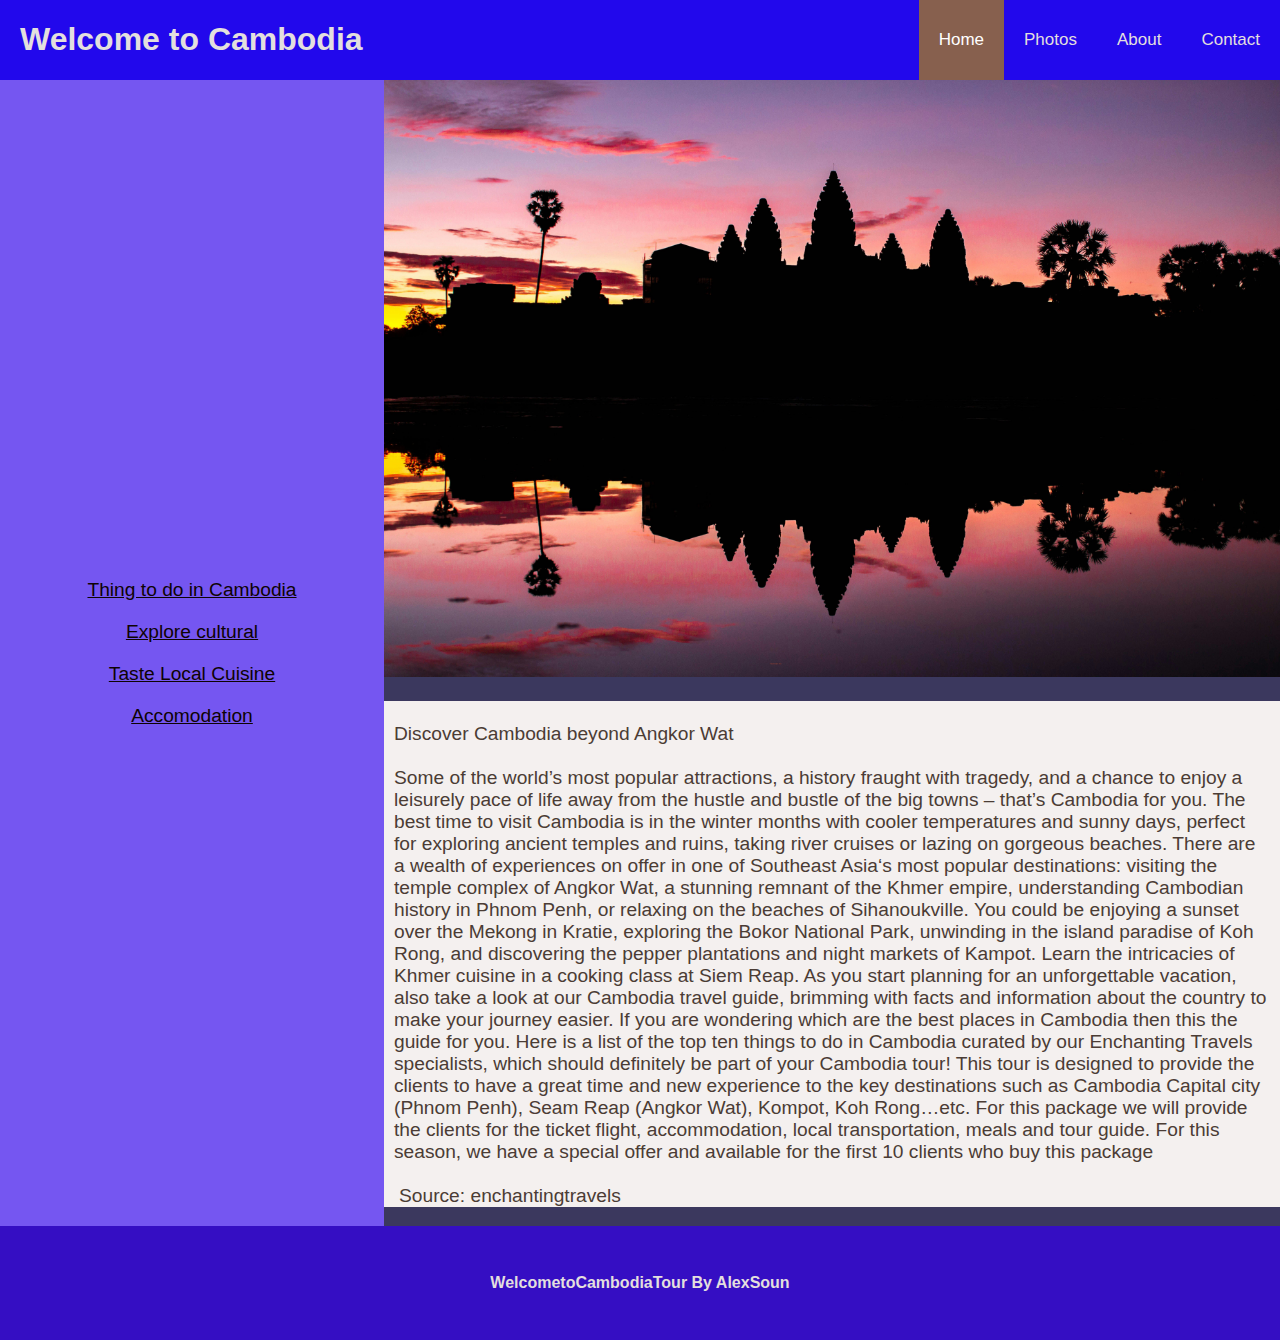
<file: index.html>
<!DOCTYPE html>
<html lang="en">
  <head>
    <meta charset="UTF-8" />
    <meta http-equiv="X-UA-Compatible" content="IE=edge" />
    <meta name="viewport" content="width=device-width, initial-scale=1.0" />
    <meta name="description" content="Knitting hobby site" />
    <title>WELCOME TO CAMBODIA TOUR| Home</title>
    <link rel="stylesheet" href="css/style.css" />
    <link rel="stylesheet" href="css/index.css" />
  </head>

  <body>
    <header>
      <h1>Welcome to Cambodia</h1>
      <label for="hamburger_checkbox">
        <img
          id="hamburger_image"
          src="images/hamburger-menu.svg"
          alt="Expand and collapse menu."
        />
      </label>
      <input id="hamburger_checkbox" type="checkbox" />
      <nav>
        <a class="active_nav" href="index.html">Home</a>
        <a href="photos.html">Photos</a>
        <a href="about.html">About</a>
        <a href="contact.html">Contact</a>
      </nav>
    </header>
    <main>
      <aside>
        <a href="https://www.viator.com/en-AU/Cambodia/d12"
          >Thing to do in Cambodia</a
        >
        <a href="https://en.wikipedia.org/wiki/Culture_of_Cambodia"
          >Explore cultural</a
        >
        <a href="https://en.wikipedia.org/wiki/Culture_of_Cambodia#Cuisine"
          >Taste Local Cuisine</a
        >
        <a
          href="https://www.audleytravel.com/cambodia/country-guides/cambodias-best-beach-holidays-and-island-resorts"
          >Accomodation</a
        >
      </aside>
      <section>
        <img
          id="main_image"
          srcset="
            images/480w/Angkor.jpg   480w,
            images/960w/Angkor.jpg   960w,
            images/1920w/Angkor.jpg 1920w
          "
          sizes="(max-width: 480px) 480px,
                        (max-width: 960px) 960px,
                        (max-width: 1920px) 1920px"
          src="images/1920w/Angkor.jpg"
          title="Cambodia Tour"
          alt="Cambodia Tour"
        />

        <article>
          <h2><strong>Cambodia beyond Angkor Wat</strong></h2>
          <p>
            <br />
            Discover Cambodia beyond Angkor Wat <br /><br />
            Some of the world’s most popular attractions, a history fraught with
            tragedy, and a chance to enjoy a leisurely pace of life away from
            the hustle and bustle of the big towns – that’s Cambodia for you.
            The best time to visit Cambodia is in the winter months with cooler
            temperatures and sunny days, perfect for exploring ancient temples
            and ruins, taking river cruises or lazing on gorgeous beaches. There
            are a wealth of experiences on offer in one of Southeast Asia‘s most
            popular destinations: visiting the temple complex of Angkor Wat, a
            stunning remnant of the Khmer empire, understanding Cambodian
            history in Phnom Penh, or relaxing on the beaches of Sihanoukville.
            You could be enjoying a sunset over the Mekong in Kratie, exploring
            the Bokor National Park, unwinding in the island paradise of Koh
            Rong, and discovering the pepper plantations and night markets of
            Kampot. Learn the intricacies of Khmer cuisine in a cooking class at
            Siem Reap. As you start planning for an unforgettable vacation, also
            take a look at our Cambodia travel guide, brimming with facts and
            information about the country to make your journey easier. If you
            are wondering which are the best places in Cambodia then this the
            guide for you. Here is a list of the top ten things to do in
            Cambodia curated by our Enchanting Travels specialists, which should
            definitely be part of your Cambodia tour! This tour is designed to
            provide the clients to have a great time and new experience to the
            key destinations such as Cambodia Capital city (Phnom Penh), Seam
            Reap (Angkor Wat), Kompot, Koh Rong…etc. For this package we will
            provide the clients for the ticket flight, accommodation, local
            transportation, meals and tour guide. For this season, we have a
            special offer and available for the first 10 clients who buy this
            package
            <br /><br /><a
              href="https://www.enchantingtravels.com/destinations/asia/cambodia/top-10-things-to-do-in-cambodia/"
              >Source: enchantingtravels</a
            >
          </p>
        </article>
      </section>
    </main>

    <footer>
      <p>
        <strong> WelcometoCambodiaTour By AlexSoun </strong>
      </p>
    </footer>
  </body>
</html>
</file>
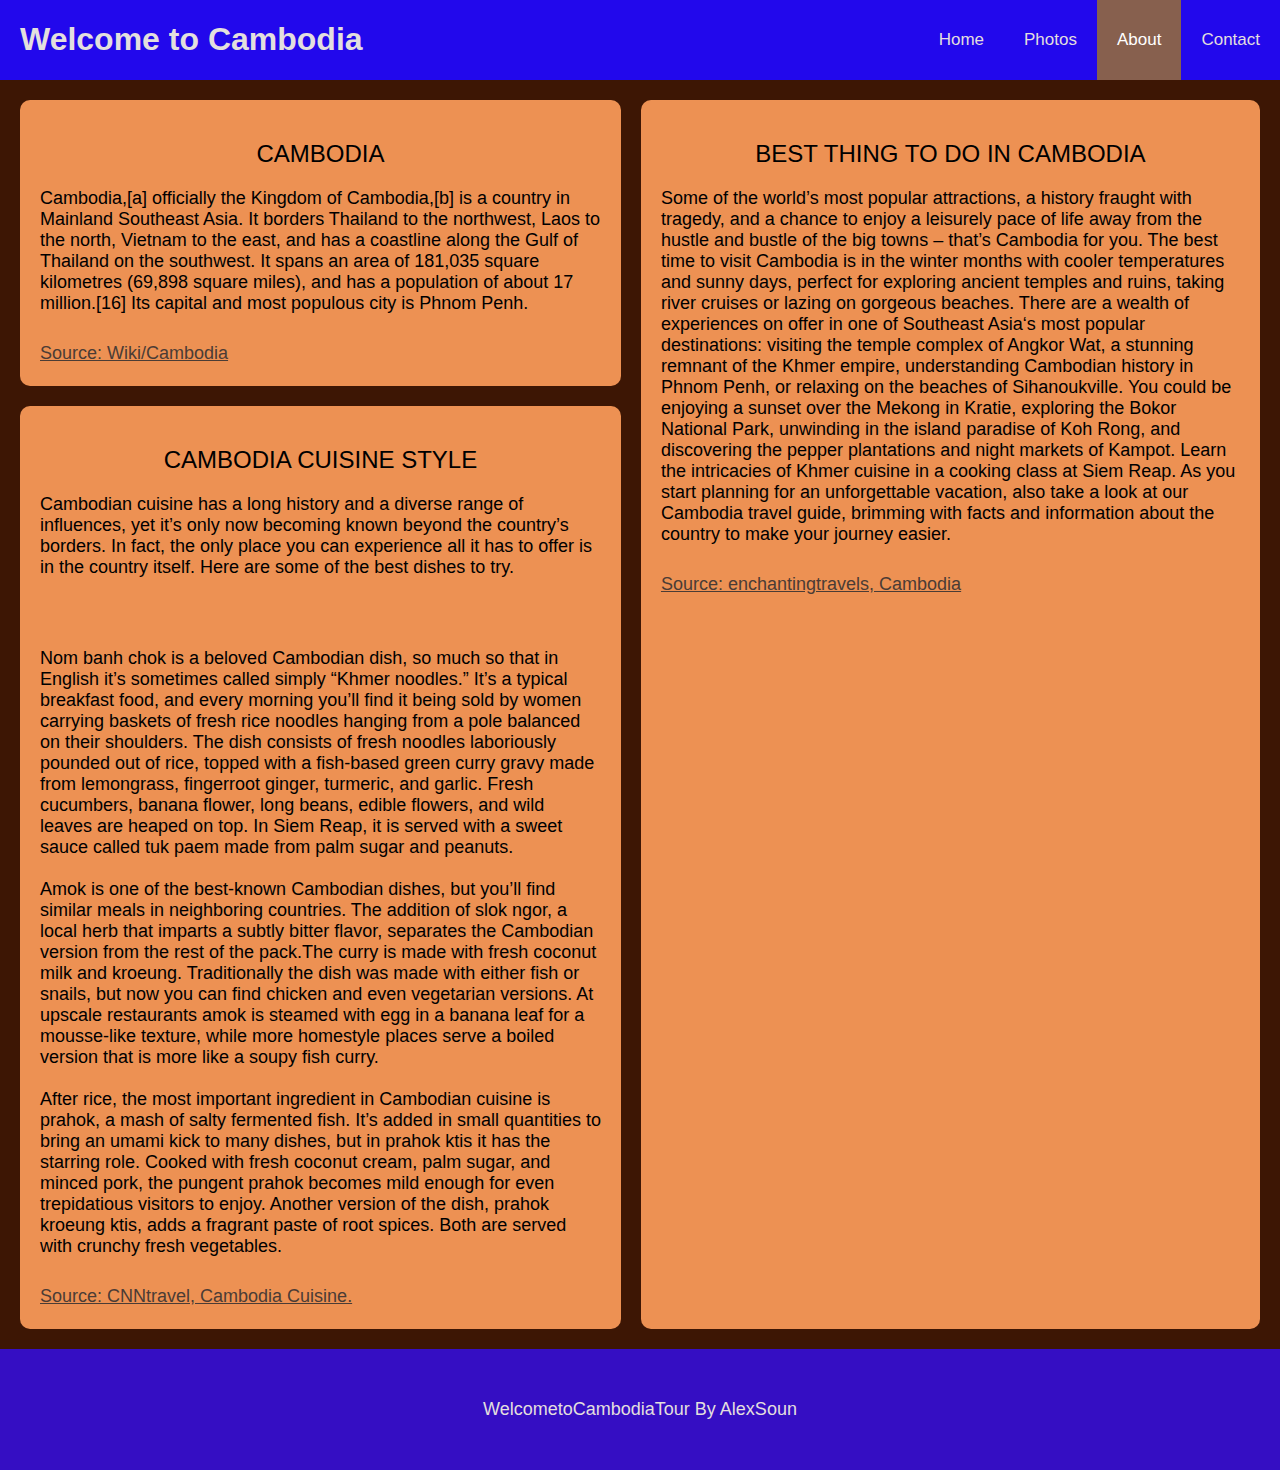
<file: about.html>
<!DOCTYPE html>
<html lang="en">
  <head>
    <meta charset="UTF-8" />
    <meta http-equiv="X-UA-Compatible" content="IE=edge" />
    <meta name="viewport" content="width=device-width, initial-scale=1.0" />
    <meta name="description" content="Welcome to Cambodia" />
    <title>Welcome to Cambodia | About</title>
    <link rel="stylesheet" href="css/style.css" />
    <link rel="stylesheet" href="css/about.css" />
  </head>

  <body>
    <header>
      <h1>Welcome to Cambodia</h1>
      <label for="hamburger_checkbox">
        <img
          id="hamburger_image"
          src="images/hamburger-menu.svg"
          alt="Expand and collapse menu."
        />
      </label>
      <input id="hamburger_checkbox" type="checkbox" />
      <nav>
        <a href="index.html">Home</a>
        <a href="photos.html">Photos</a>
        <a class="active_nav" href="about.html">About</a>
        <a href="contact.html">Contact</a>
      </nav>
    </header>
    <main>
      <div id="container1">
        <h2>CAMBODIA</h2>
        <p>
          Cambodia,[a] officially the Kingdom of Cambodia,[b] is a country in
          Mainland Southeast Asia. It borders Thailand to the northwest, Laos to
          the north, Vietnam to the east, and has a coastline along the Gulf of
          Thailand on the southwest. It spans an area of 181,035 square
          kilometres (69,898 square miles), and has a population of about 17
          million.[16] Its capital and most populous city is Phnom Penh.
        </p>
        <a href="https://en.wikipedia.org/wiki/Cambodia">
          Source: Wiki/Cambodia</a
        >
      </div>
      <div id="container2">
        <h2>CAMBODIA CUISINE STYLE</h2>
        <p>
          Cambodian cuisine has a long history and a diverse range of
          influences, yet it’s only now becoming known beyond the country’s
          borders. In fact, the only place you can experience all it has to
          offer is in the country itself. Here are some of the best dishes to
          try.
        </p>
        <br />
        <p>
          Nom banh chok is a beloved Cambodian dish, so much so that in English
          it’s sometimes called simply “Khmer noodles.” It’s a typical breakfast
          food, and every morning you’ll find it being sold by women carrying
          baskets of fresh rice noodles hanging from a pole balanced on their
          shoulders. The dish consists of fresh noodles laboriously pounded out
          of rice, topped with a fish-based green curry gravy made from
          lemongrass, fingerroot ginger, turmeric, and garlic. Fresh cucumbers,
          banana flower, long beans, edible flowers, and wild leaves are heaped
          on top. In Siem Reap, it is served with a sweet sauce called tuk paem
          made from palm sugar and peanuts.<br /><br />Amok is one of the
          best-known Cambodian dishes, but you’ll find similar meals in
          neighboring countries. The addition of slok ngor, a local herb that
          imparts a subtly bitter flavor, separates the Cambodian version from
          the rest of the pack.The curry is made with fresh coconut milk and
          kroeung. Traditionally the dish was made with either fish or snails,
          but now you can find chicken and even vegetarian versions. At upscale
          restaurants amok is steamed with egg in a banana leaf for a
          mousse-like texture, while more homestyle places serve a boiled
          version that is more like a soupy fish curry.

          <br /><br />After rice, the most important ingredient in Cambodian
          cuisine is prahok, a mash of salty fermented fish. It’s added in small
          quantities to bring an umami kick to many dishes, but in prahok ktis
          it has the starring role. Cooked with fresh coconut cream, palm sugar,
          and minced pork, the pungent prahok becomes mild enough for even
          trepidatious visitors to enjoy. Another version of the dish, prahok
          kroeung ktis, adds a fragrant paste of root spices. Both are served
          with crunchy fresh vegetables.
        </p>
        <a
          href="https://edition.cnn.com/travel/article/top-cambodia-foods-intl-hnk/index.html#:~:text=While%20amok%20is%20sometimes%20called,stands%20and%20family%20homes%20alike."
        >
          Source: CNNtravel, Cambodia Cuisine.</a
        >
      </div>
      <div id="container3">
        <h2>BEST THING TO DO IN CAMBODIA</h2>
        <p>
          Some of the world’s most popular attractions, a history fraught with
          tragedy, and a chance to enjoy a leisurely pace of life away from the
          hustle and bustle of the big towns – that’s Cambodia for you. The best
          time to visit Cambodia is in the winter months with cooler
          temperatures and sunny days, perfect for exploring ancient temples and
          ruins, taking river cruises or lazing on gorgeous beaches. There are a
          wealth of experiences on offer in one of Southeast Asia‘s most popular
          destinations: visiting the temple complex of Angkor Wat, a stunning
          remnant of the Khmer empire, understanding Cambodian history in Phnom
          Penh, or relaxing on the beaches of Sihanoukville. You could be
          enjoying a sunset over the Mekong in Kratie, exploring the Bokor
          National Park, unwinding in the island paradise of Koh Rong, and
          discovering the pepper plantations and night markets of Kampot. Learn
          the intricacies of Khmer cuisine in a cooking class at Siem Reap. As
          you start planning for an unforgettable vacation, also take a look at
          our Cambodia travel guide, brimming with facts and information about
          the country to make your journey easier.
        </p>
        <a
          href="https://www.enchantingtravels.com/destinations/asia/cambodia/top-10-things-to-do-in-cambodia/"
        >
          Source: enchantingtravels, Cambodia</a
        >
      </div>
    </main>

    <footer>
      <p>WelcometoCambodiaTour By AlexSoun</p>
    </footer>
  </body>
</html>
</file>
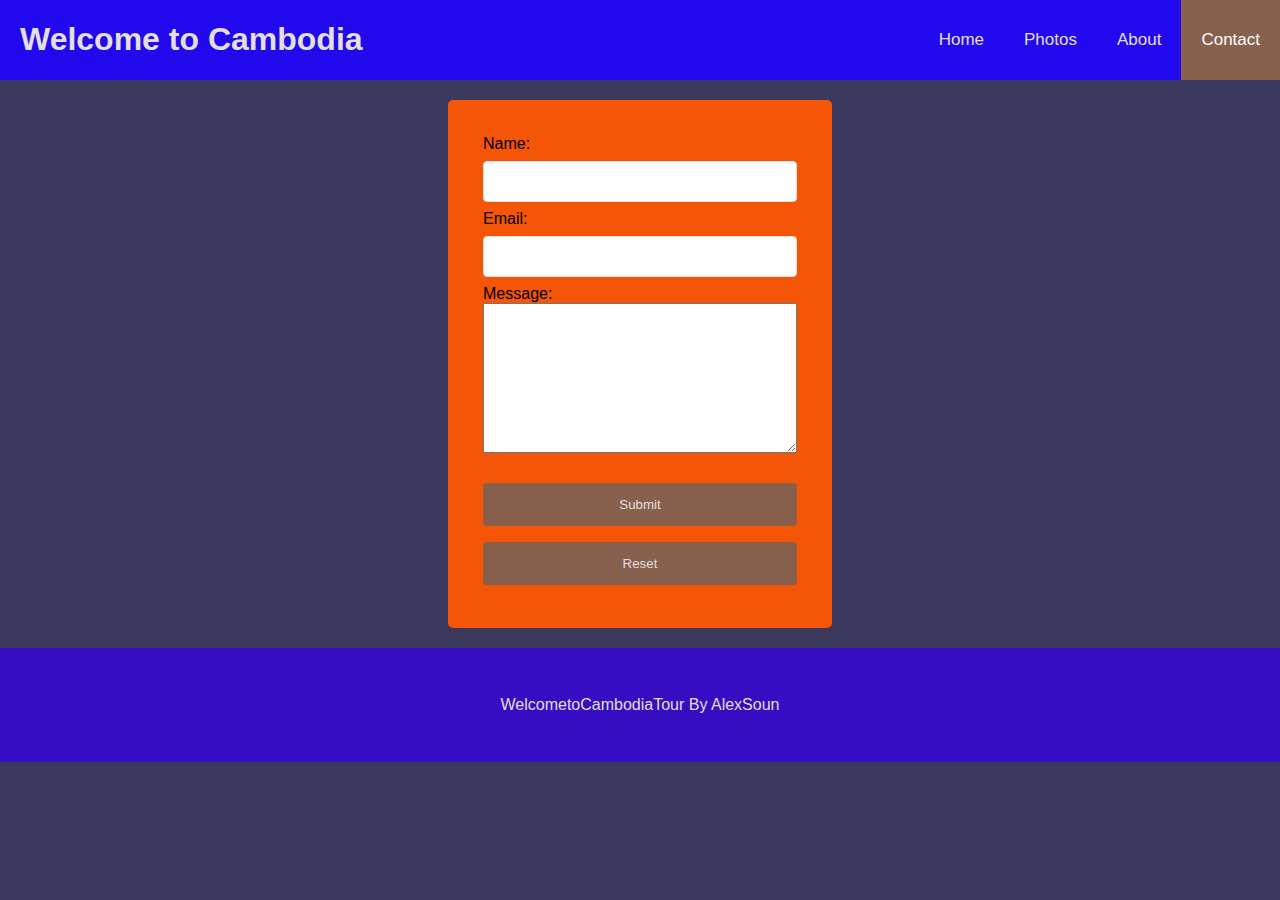
<file: contact.html>
<!DOCTYPE html>
<html lang="en">
  <head>
    <meta charset="UTF-8" />
    <meta http-equiv="X-UA-Compatible" content="IE=edge" />
    <meta name="viewport" content="width=device-width, initial-scale=1.0" />
    <meta name="description" content="Welcome to Cambodia" />
    <title>Welcome to Cambodia | Contact</title>
    <link rel="stylesheet" href="css/style.css" />
    <link rel="stylesheet" href="css/contact.css" />
  </head>

  <body>
    <header>
      <h1>Welcome to Cambodia</h1>
      <label for="hamburger_checkbox">
        <img
          id="hamburger_image"
          src="images/hamburger-menu.svg"
          alt="Expand and collapse menu."
        />
      </label>
      <input id="hamburger_checkbox" type="checkbox" />
      <nav>
        <a href="index.html">Home</a>
        <a href="photos.html">Photos</a>
        <a href="about.html">About</a>
        <a class="active_nav" href="contact.html">Contact</a>
      </nav>
    </header>
    <form id="contact_form">
      <label for="name">Name:</label><br />
      <input type="text" id="name" name="name" /><br />
      <label for="email">Email:</label><br />
      <input type="email" id="email" name="email" /><br />
      <label for="message">Message:</label><br />
      <textarea id="message" name="message"></textarea><br /><br />
      <button type="submit">Submit</button><br />
      <button type="reset">Reset</button>
    </form>

    <footer>
      <p>WelcometoCambodiaTour By AlexSoun</p>
    </footer>
  </body>
</html>
</file>
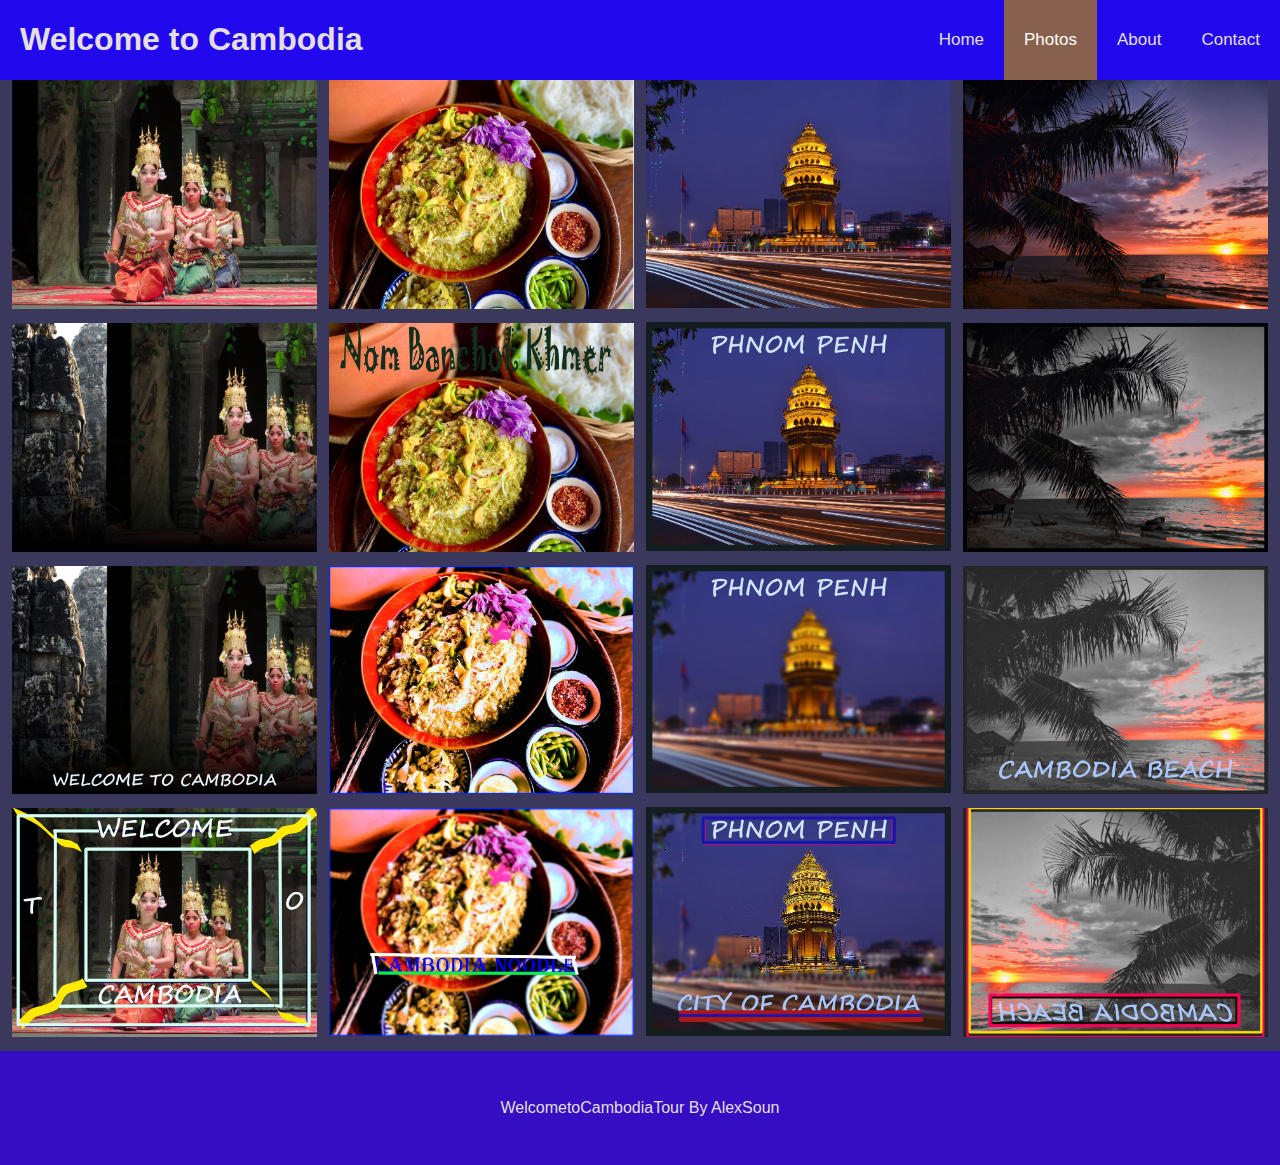
<file: photos.html>
<!DOCTYPE html>
<html lang="en">
  <head>
    <meta charset="UTF-8" />
    <meta http-equiv="X-UA-Compatible" content="IE=edge" />
    <meta name="viewport" content="width=device-width, initial-scale=1.0" />
    <meta name="description" content="Sixteen images CAMBODIA" />
    <title>Welcome to Cambodia | Photos</title>
    <link rel="stylesheet" href="css/style.css" />
    <link rel="stylesheet" href="css/photos.css" />
  </head>

  <body>
    <header>
      <h1>Welcome to Cambodia</h1>
      <label for="hamburger_checkbox">
        <img
          id="hamburger_image"
          src="images/hamburger-menu.svg"
          alt="Expand and collapse menu."
        />
      </label>
      <input id="hamburger_checkbox" type="checkbox" />
      <nav>
        <a href="index.html">Home</a>
        <a class="active_nav" href="photos.html">Photos</a>
        <a href="about.html">About</a>
        <a href="contact.html">Contact</a>
      </nav>
    </header>
    <!--Photo Grid -->
    <div id="row">
      <div class="column">
        <img
          src="images/960w/new/1.Image by DEZALB from Pixabay.original.jpg"
          alt="Absara Angkor"
          title="Absara"
        />
        <img
          src="images/960w/new/blending and blur it 1.jpg"
          alt="Absara Angkor"
          title="Angkor"
        />
        <img
          src="images/960w/new/Text1.jpg"
          alt="Absara Angkor"
          title="Absara"
        />
        <img
          src="images/960w/new/paniting and edit.jpg"
          alt="Absara Angkor"
          title="Absara"
        />
      </div>

      <div class="column">
        <img
          src="images/960w/Num_Banchok.1.jpg"
          alt="Nom Banchok"
          title="Khmer Noodle"
        />
        <img
          src="images/960w/3.By Pierrevang3 - Own work, CC0, httpscommons.wikimedia.orgwindex.phpcurid=142069012.jpg"
          alt="Nom Banchok"
          title="Khmer Noodle"
        />
        <img
          src="images/960w/color balance. 1.jpg"
          alt="Nom Banchok"
          title="Khmer Noodle"
        />
        <img
          src="images/960w/color balance.3.jpg"
          alt="Nom Banchok"
          title="Khmer Noodle"
        />
      </div>

      <div class="column">
        <img
          src="images/960w/new/allphoto-bangkok-snsPfG7tIcA-unsplash.jpg"
          alt="Phnom Penh"
          title="City of Cambodia"
        />
        <img
          src="images/960w/new/allphoto-bangkok-snsPfG7tIcA-unsplash 1.jpg"
          alt="Phnom Penh"
          title="City of Cambodia"
        />
        <img
          src="images/960w/new/allphoto-bangkok-snsPfG7tIcA-unsplash 2.jpg"
          alt="Phnom Penh"
          title="City of Cambodia"
        />
        <img
          src="images/960w/new/allphoto-bangkok-snsPfG7tIcA-unsplash 3.jpg"
          alt="Phnom Penh"
          title="City of Cambodia"
        />
      </div>

      <div class="column">
        <img
          src="images/960w/new/allphoto-bangkok-wGbG2FKsFMc-unsplash.1.jpg"
          alt="Resort"
          title="Beach Resort"
        />
        <img
          src="images/960w/new/allphoto-bangkok-wGbG2FKsFMc-unsplash.2.jpg"
          alt="Resort"
          title="Beach Resort"
        />
        <img
          src="images/960w/new/allphoto-bangkok-wGbG2FKsFMc-unsplash.3.jpg"
          alt="Resort"
          title="Beach Resort"
        />
        <img
          src="images/960w/new/allphoto-bangkok-wGbG2FKsFMc-unsplash.4.jpg"
          alt="Resort"
          title="Beach Resort"
        />
      </div>
    </div>

    <footer>
      <p>WelcometoCambodiaTour By AlexSoun</p>
    </footer>
  </body>
</html>
</file>
<file: css/style.css>
* {
  box-sizing: border-box;
}

body {
  background: #3b385e;
  font-family: Arial, Helvetica, sans-serif;
  margin: 0;
}

/* Mobile First View: */

/* Style the header which contains the navigation links */
header {
  background-color: #2208ec;
  overflow: hidden;
}

/* Hide the checkbox which we use for the hamburger menu functionality */
#hamburger_checkbox {
  display: none;
}

/* Style the image we use as a label for the hamburger menu checkbox */
#hamburger_image {
  background-color: white;
  display: block;
  margin-bottom: 20px;
  margin-left: auto;
  margin-right: auto;
  padding: 10px;
  width: 10%;
}

/* Show or hide the navigation links depending on whether the hamburger menu checkbox is checked or not */
input[id="hamburger_checkbox"]:not(:checked) + nav {
  display: none;
}

/* Style the heading */
h1 {
  color: #e3dfde;
  float: left;
  padding: 0 20px;
  width: 100%;
}

/* Style the links inside the navigation bar */
nav a {
  color: #e3dfde;
  float: left;
  font-size: 17px;
  padding: 30px 20px;
  text-align: center;
  text-decoration: none;
  width: 100%;
}

/* Change the color of links on hover using mouse */
nav a:hover {
  background-color: #e3dfde;
  color: #4b3c35;
}

/* Change the color of links on focus using tab key */
nav a:focus {
  background-color: white;
  color: black;
  outline: none;
}

/* Change the color of the active/current link */
.active_nav {
  background-color: #87604e;
  color: white;
}

footer {
  background: #350ec3;
  color: #e3dfde;
  padding: 32px;
  text-align: center;
  width: 100%;
}

/* For desktop: */
@media only screen and (min-width: 768px) {
  /* Hide the hamburger menu image we use as a label for the hamburger menu checkbox */
  #hamburger_image {
    display: none;
  }

  /* Show the navigation links... even if the hamburger menu checkbox is not selected (menu open) */
  input[id="hamburger_checkbox"]:not(:checked) + nav {
    display: block;
  }

  /* Style the Knitters heading */
  h1 {
    text-align: left;
    width: 390px;
  }

  /* Style the navigation bar */
  nav {
    float: right;
  }

  /* Style the links inside the navigation bar */
  nav a {
    width: auto;
  }
}
</file>
<file: css/index.css>
/* Mobile First View: */

h2 {
  display: none;
}

aside {
  background: rgb(117, 86, 241);
  font-size: 120%;
  padding: 5px 0;
  text-align: center;
  width: 100%;
}

/* Style the links in the aside section */
aside a {
  color: #0e0303;
  display: block;
  padding: 10px 0;
  text-decoration: non;
  width: 100%;
}

/* Change the color of aside links on hover using mouse */
aside a:hover {
  background-color: #e8e0dd;
  color: white;
}

/* Change the color of aside links on focus using tab key */
aside a:focus {
  background-color: #dbd3cf;
  color: #e3dfde;
  outline: none;
}

article {
  background-color: #f4f0ef;
  color: #4b3c35;
  font-size: 120%;
  padding: 0 10px;
}

article a {
  color: #4b3c35;
  padding: 5px;
  text-decoration: none;
}

/* Change the color of article links on hover using mouse */
article a:hover {
  background-color: #e3dfde;
  color: #4b3c35;
}

/* Change the color of article links on focus using tab key */
article a:focus {
  background-color: white;
  color: #4b3c35;
  outline: none;
}

#main_image {
  width: 100%;
}

/* For desktop: */
@media only screen and (min-width: 768px) {
  main {
    display: flex;
  }

  aside {
    align-items: center;
    display: flex;
    flex-direction: column;
    float: left;
    justify-content: center;
    width: 30%;
  }

  section {
    display: inline;
    float: right;
    width: 70%;
  }
}
</file>
<file: css/about.css>
h2 {
  font-size: 24px;
  font-weight: normal;
  text-align: center;
}

p {
  font-size: 18px;
}

main > div {
  background-color: #ed9153;
  border-radius: 10px;
  font-size: 30px;
  padding: 20px;
  text-align: left;
}

/* colour the text of links black */
main > div > a {
  color: #4b3c35;
  font-size: 18px;
}

/* Change the colour of links on hover using mouse */
main > div > a:hover {
  background-color: #877a74;
  color: #e3dfde;
}

/* Change the color of links on focus using tab button */
main > div > a:focus {
  background-color: #4b3c35;
  color: #e3dfde;
  outline: none;
}

#container2 {
  grid-area: area2;
}

#container3 {
  font-synthesis-style: ;
  grid-area: area3;
}

main {
  background-color: #3d1604;
  display: grid;
  grid-template-areas:
    "."
    "area2"
    "area2"
    "area3"
    "area3"
    "area3";

  grid-gap: 20px;
  padding: 20px;
}

/* Large devices (laptops/desktops, 992px and up) */
@media only screen and (min-width: 992px) {
  main {
    grid-template-areas:
      ".     area3 "
      "area2 area3 "
      "area2 area3 ";
  }
}
</file>
<file: css/contact.css>
form {
  border-radius: 5px;
  background-color: #f45506;
  margin: 20px auto;
  padding: 35px;
  width: 90%;
}

form textarea {
  width: 100%;
  height: 150px;
}

input {
  width: 100%;
  padding: 12px 20px;
  margin: 8px 0;
  display: inline-block;
  border: 1px solid #e3dfde;
  border-radius: 4px;
  box-sizing: border-box;
}

button {
  width: 100%;
  background-color: #87604e;
  color: #e3dfde;
  padding: 14px 20px;
  margin: 8px 0;
  border: none;
  border-radius: 4px;
  cursor: pointer;
}

button:hover,
button:focus {
  filter: brightness(125%);
}

/* Small devices (portrait tablets and large phones, 600px and up) */
@media only screen and (min-width: 600px) {
  form {
    width: 70%;
  }
}

/* Medium devices (landscape tablets, 768px and up) */
@media only screen and (min-width: 768px) {
  form {
    width: 50%;
  }
}

/* Large devices (laptops/desktops, 992px and up) */
@media only screen and (min-width: 992px) {
  form {
    width: 40%;
  }
}

/* Extra large devices (large laptops and desktops, 1200px and up) */
@media only screen and (min-width: 1200px) {
  form {
    width: 30%;
  }
}
</file>
<file: css/photos.css>
/* Mobile First View */
/* Photo Grid */
#row {
	display: flex;
	flex-wrap: wrap;
	padding: 0 12px;
	vertical-align: middle;
}

.column {
	margin-top: 0;
	max-width: 100%;
	vertical-align: middle;
}

.column img {
	padding-bottom: 10px;
	width: 100%;
}


/* For desktops */
@media only screen and (min-width: 768px) {
	.column {
		max-width: 50%;
		padding: 0 6px;
	}

	#row {
	padding: 0 6px;
	}
}



/* Extra large devices (large laptops and desktops, 1200px and up) */
@media only screen and (min-width: 1200px) {
	.column {
		max-width: 25%;
	}
}
</file>
